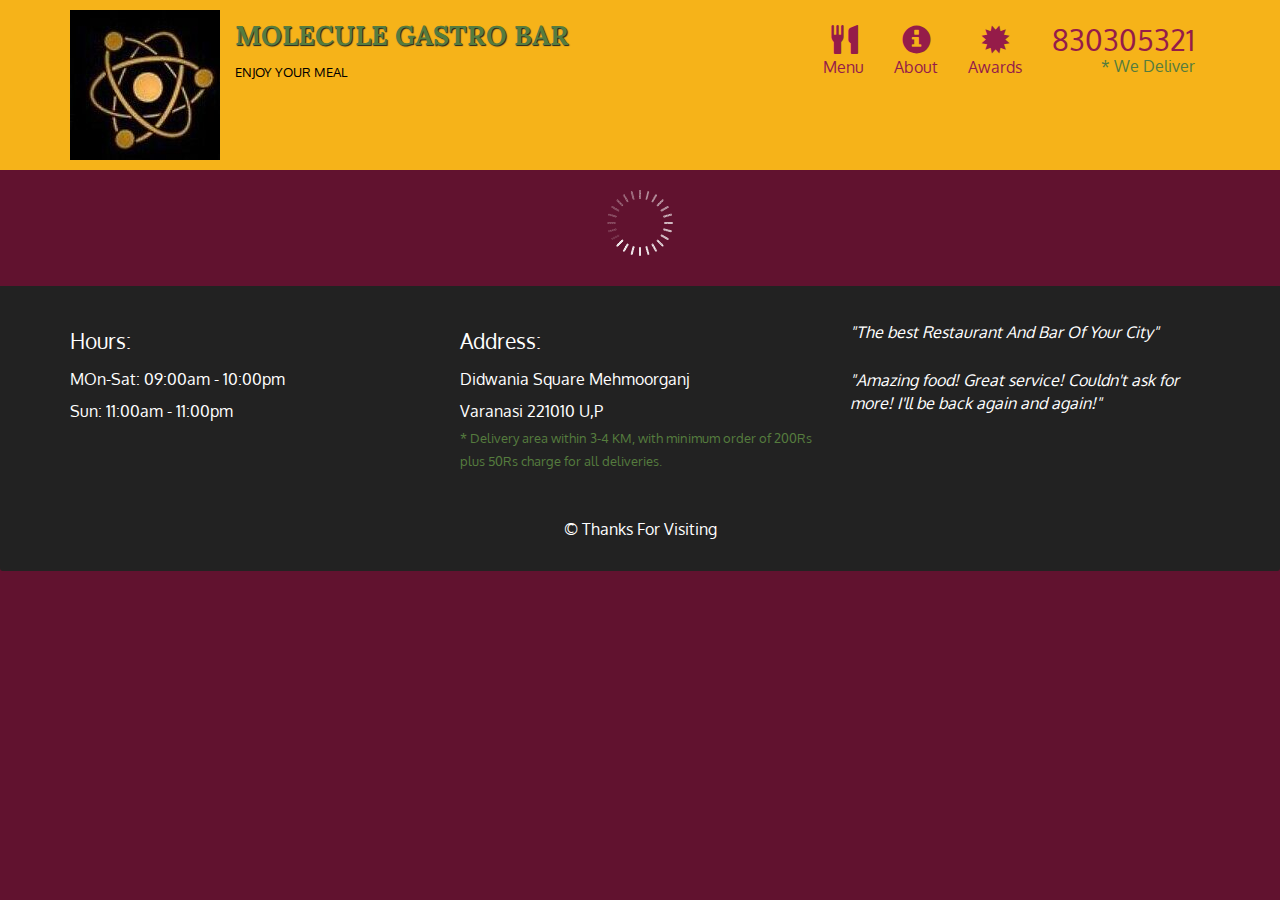
<file: index.html>
<!doctype html>
<html lang="en">
  <head>
    <meta charset="utf-8">
    <meta http-equiv="X-UA-Compatible" content="IE=edge">
    <meta name="viewport" content="width=device-width, initial-scale=1">
    <title>Molecule Gastro Bar</title>
    <link rel="stylesheet" href="css/bootstrap.min.css">
    <link rel="stylesheet" href="css/styles.css">
    <link href='https://fonts.googleapis.com/css?family=Oxygen:400,300,700' rel='stylesheet' type='text/css'>
    <link href='https://fonts.googleapis.com/css?family=Lora' rel='stylesheet' type='text/css'>
  </head>
<body>
  <header>
    <nav id="header-nav" class="navbar navbar-default">
      <div class="container">
        <div class="navbar-header">
          <a href="index.html" class="pull-left visible-md visible-lg">
            <div id="logo-img" alt="Logo image"></div>
          </a>

          <div class="navbar-brand">
            <a href="index.html"><h1>Molecule Gastro Bar</h1></a>
            <p>
            
              <span>Enjoy Your Meal</span>
            </p>
          </div>

          <button id="navbarToggle" type="button" class="navbar-toggle collapsed" data-toggle="collapse" data-target="#collapsable-nav" aria-expanded="false">
            <span class="sr-only">Toggle navigation</span>
            <span class="icon-bar"></span>
            <span class="icon-bar"></span>
            <span class="icon-bar"></span>
          </button>
        </div>
        
        <div id="collapsable-nav" class="collapse navbar-collapse">
           <ul id="nav-list" class="nav navbar-nav navbar-right">
            <li id="navHomeButton" class="visible-xs active">
              <a href="index.html">
                <span class="glyphicon glyphicon-home"></span> Home</a>
            </li>
            <li id="navMenuButton">
              <a href="#" onclick="$dc.loadMenuCategories();">
                <span class="glyphicon glyphicon-cutlery"></span><br class="hidden-xs"> Menu</a>
            </li>
            <li>
              <a href="#">
                <span class="glyphicon glyphicon-info-sign"></span><br class="hidden-xs"> About</a>
            </li>
            <li>
              <a href="#">
                <span class="glyphicon glyphicon-certificate"></span><br class="hidden-xs"> Awards</a>
            </li>
            <li id="phone" class="hidden-xs">
              <a href="tel:830305321">
                <span>830305321</span></a><div>* We Deliver</div>
            </li>
          </ul><!-- #nav-list -->
        </div><!-- .collapse .navbar-collapse -->
      </div><!-- .container -->
    </nav><!-- #header-nav -->
  </header>

  <div id="call-btn" class="visible-xs">
    <a class="btn" href="tel:8303754896">
    <span class="glyphicon glyphicon-earphone"></span>
    410-602-5008
    </a>
  </div>
  <div id="xs-deliver" class="text-center visible-xs">* We Deliver</div>

  <div id="main-content" class="container"></div>

  <footer class="panel-footer">
    <div class="container">
      <div class="row">
        <section id="hours" class="col-sm-4">
          <span>Hours:</span><br>
          MOn-Sat: 09:00am - 10:00pm<br>
          Sun: 11:00am - 11:00pm<br>
          
          <hr class="visible-xs">
        </section>
        <section id="address" class="col-sm-4">
          <span>Address:</span><br>
          Didwania Square Mehmoorganj<br>
          Varanasi 221010 U,P
          <p>* Delivery area within 3-4 KM, with minimum order of 200Rs plus 50Rs charge for all deliveries.</p>
          <hr class="visible-xs">
        </section>
        <section id="testimonials" class="col-sm-4">
          <p>"The best Restaurant And Bar Of Your City"</p>
          <p>"Amazing food! Great service! Couldn't ask for more! I'll be back again and again!"</p>
        </section>
      </div>
      <div class="text-center">&copy; Thanks For Visiting </div>
    </div>
  </footer>

  <!-- jQuery (Bootstrap JS plugins depend on it) -->
  <script src="js/jquery-2.1.4.min.js"></script>
  <script src="js/bootstrap.min.js"></script>
  <script src="js/ajax-utils.js"></script>
  <script src="js/script.js"></script>
</body>
</html>
</file>
<file: css/styles.css>
body {
  font-size: 16px;
  color: #fff;
  background-color: #61122f;
  font-family: 'Oxygen', sans-serif;
}

/** HEADER **/
#header-nav {
  background-color: #f6b319;
  border-radius: 0;
  border: 0;
}

#logo-img {
  background: url('../images/restaurant-logo_large.png') no-repeat;
  width: 150px;
  height: 150px;
  margin: 10px 15px 10px 0;
}

.navbar-brand {
  padding-top: 25px;
}
.navbar-brand h1 { /* Restaurant name */
  font-family: 'Lora', serif;
  color: #557c3e;
  font-size: 1.5em;
  text-transform: uppercase;
  font-weight: bold;
  text-shadow: 1px 1px 1px #222;
  margin-top: 0;
  margin-bottom: 0;
  line-height: .75;
}
.navbar-brand a:hover, .navbar-brand a:focus {
  text-decoration: none;
}
.navbar-brand p { /* Kosher cert */
  color: #000;
  text-transform: uppercase;
  font-size: .7em;
  margin-top: 15px;
}
.navbar-brand p span { /* Star-K */
  vertical-align: middle;
}

#nav-list {
  margin-top: 10px;
}
#nav-list a {
  color: #951C49;
  text-align: center;
}
#nav-list a:hover {
  background: #E7E7E7;
}
#nav-list a span {
  font-size: 1.8em;
}

#phone {
  margin-top: 5px;
}
#phone a { /* Phone number */
  text-align: right;
  padding-bottom: 0;
}
#phone div { /* We Deliver */
  color: #557c3e;
  text-align: right;
  padding-right: 15px;
}

.navbar-header button.navbar-toggle, .navbar-header .icon-bar {
  border: 1px solid #61122f;
}
.navbar-header button.navbar-toggle {
  clear: both;
  margin-top: -30px;
}
/* END HEADER */

/* FOOTER */
.panel-footer {
  margin-top: 30px;
  padding-top: 35px;
  padding-bottom: 30px;
  background-color: #222;
  border-top: 0;
}
.panel-footer div.row {
  margin-bottom: 35px;
}
#hours, #address {
  line-height: 2;
}
#hours > span, #address > span {
  font-size: 1.3em;
}
#address p {
  color: #557c3e;
  font-size: .8em;
  line-height: 1.8;
}
#testimonials {
  font-style: italic;
}
#testimonials p:nth-child(2) {
  margin-top: 25px;
}
/* END FOOTER */



/* HOME PAGE */
.container .jumbotron {
  box-shadow: 0 0 50px #3F0C1F;
  border: 2px solid #3F0C1F;
}

#menu-tile, #specials-tile, #map-tile {
  height: 250px;
  width: 100%;
  margin-bottom: 15px;
  position: relative;
  border: 2px solid #3F0C1F;
  overflow: hidden;
}
#menu-tile:hover, #specials-tile:hover, #map-tile:hover {
  box-shadow: 0 1px 5px 1px #cccccc;
}
#menu-tile {
  background: url('../images/menu-tile.jpg') no-repeat;
  background-position: center;
}
#specials-tile {
  background: url('../images/specials-tile.jpg') no-repeat;
  background-position: center;
}
#menu-tile span, #specials-tile span, #map-tile span {
  position: absolute;
  bottom: 0;
  right: 0;
  width: 100%;
  text-align: center;
  font-size: 1.6em;
  text-transform: uppercase;
  background-color: #000;
  color: #fff;
  opacity: .8;
}
/* END HOME PAGE */

/* MENU CATEGORIES PAGE */
.category-tile { 
  position: relative;
  border: 2px solid #3F0C1F;
  overflow: hidden;
  width: 200px;
  height: 200px;
  margin: 0 auto 15px;
}
.category-tile span {
  position: absolute;
  bottom: 0;
  right: 0;
  width: 100%;
  text-align: center;
  font-size: 1.2em;
  text-transform: uppercase;
  background-color: #000;
  color: #fff;
  opacity: .8;
}
.category-tile:hover {
  box-shadow: 0 1px 5px 1px #cccccc;
}

#menu-categories-title + div {
  margin-bottom: 50px;
}
/* END MENU CATEGORIES PAGE */

/* SINGLE CATEGORY PAGE */
.menu-item-tile {
  margin-bottom: 25px;
}
.menu-item-tile hr {
  width: 80%;
}
.menu-item-tile .menu-item-price {
  font-size: 1.1em;
  text-align: right;
  margin-top: -15px;
  margin-right: -15px;
}
.menu-item-tile .menu-item-price span {
  font-size: .6em;
}
.menu-item-photo {
  position: relative;
  border: 2px solid #3F0C1F; 
  overflow: hidden;
  padding: 0;
  margin-right: -15px;
  margin-left: auto;
  margin-bottom: 20px;
  max-width: 250px;
}
.menu-item-photo div {
  position: absolute;
  bottom: 0;
  right: 0;
  width: 80px;
  background-color: #557c3e;
  text-align: center;
}
.menu-item-description {
  padding-right: 30px;
}
h3.menu-item-title {
  margin: 0 0 10px;
}
.menu-item-details {
  font-size: .9em;
  font-style: italic;
}
/* END SINGLE CATEGORY PAGE */


/********** Large devices only **********/
@media (min-width: 1200px) {
  .container .jumbotron {
    background: url('../images/jumbotron_1200.jpg') no-repeat;
    height: 675px;
  }
}

/********** Medium devices only **********/
@media (min-width: 992px) and (max-width: 1199px) {
  /* Header */
  #logo-img {
    background: url('../images/restaurant-logo_medium.png') no-repeat;
    width: 100px;
    height: 100px;
    margin: 5px 5px 5px 0;
  }
  /* End Header */

  /* Home Page */
  .container .jumbotron {
    background: url('../images/jumbotron_992.jpg') no-repeat;
    height: 558px;
  }
  /* End Home Page */
}

/********** Small devices only **********/
@media (min-width: 768px) and (max-width: 991px) {
  /* Home Page */
  .container .jumbotron {
    background: url('../images/jumbotron_768.jpg') no-repeat;
    height: 432px;
  }
  /* End Home Page */
}

/********** Extra small devices only **********/
@media (max-width: 767px) {
  /* Header */
  .navbar-brand {
    padding-top: 10px;
    height: 80px;
  }
  .navbar-brand h1 { /* Restaurant name */
    padding-top: 10px;
    font-size: 5vw; /* 1vw = 1% of viewport width */
  }
  .navbar-brand p { /* Kosher cert */
    font-size: .6em;
    margin-top: 12px;
  }
  .navbar-brand p img { /* Star-K */
    height: 20px;
  }

  #collapsable-nav a { /* Collapsed nav menu text */
    font-size: 1.2em;
  }
  #collapsable-nav a span { /* Collapsed nav menu glyph */
    font-size: 1em;
    margin-right: 5px;
  }

  #call-btn > a {
    font-size: 1.5em;
    display: block;
    margin: 0 20px;
    padding: 10px;
    border: 2px solid #fff;
    background-color: #f6b319;
    color: #951c49;
  }
  #xs-deliver {
    margin-top: 5px;
    font-size: .7em;
    letter-spacing: .1em;
    text-transform: uppercase;
  }
  /* End Header */

  /* Footer */
  .panel-footer section {
    margin-bottom: 30px;
    text-align: center;
  }
  .panel-footer section:nth-child(3) {
    margin-bottom: 0; /* margin already exists on the whole row */
  }
  .panel-footer section hr {
    width: 50%;
  }
  /* End Footer */

  /* Home Page */
  .container .jumbotron {
    margin-top: 30px;
    padding: 0;
  }
  #menu-tile, #specials-tile {
    width: 360px;
    margin: 0 auto 15px;
  }

  .menu-item-photo {
    margin-right: auto;
  }
  .menu-item-tile .menu-item-price {
    text-align: center;
  }
  .menu-item-description {
    text-align: center;;
  }
}


/********** Super extra small devices Only :-) (e.g., iPhone 4) **********/
@media (max-width: 479px) {
  /* Header */
  .navbar-brand h1 { /* Restaurant name */
    padding-top: 5px;
    font-size: 6vw;
  }
  /* End Header */
  
  /* Home page */
  #menu-tile, #specials-tile {
    width: 280px;
    margin: 0 auto 15px;
  }

  .col-xxs-12 {
    position: relative;
    min-height: 1px;
    padding-right: 15px;
    padding-left: 15px;
    float: left;
    width: 100%;
  }
}
</file>
